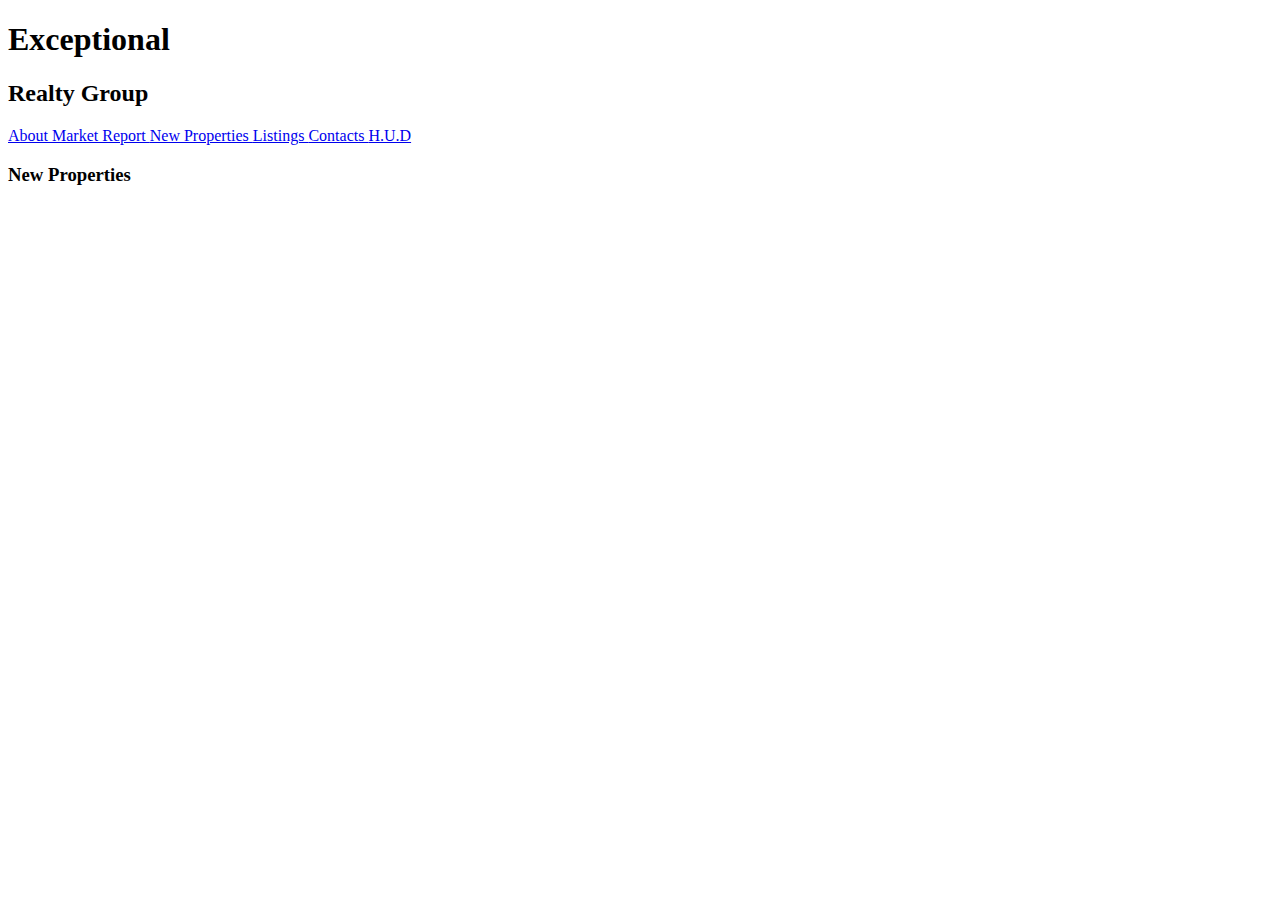
<file: new-properties.html>
<!doctype html>
<html lang="en">
   <head> 
      <!-- this is a comment -->
      <!-- 
       The head section contains info for search engines and the browser and is not seen by site visitors 
       -->

    <meta charset="UTF-8">
    <title> Exceptional Realty Group - Luxury Homes - About </title>
   </head> 
   
   <body> 
    <!-- 
       The body is the viewable area. For example we can see text, links, images and media. 
         foldername = go insider folder
         filename = use file in current directory
         ../ = leave folder and go to parent directory
       -->

      <h1>Exceptional </h1>
      <h2>Realty Group </h2>

      <!--links-->
      <a href="index.html" > About </a>
      <a href="market-report.html" > Market Report </a>
      <a href="new-properties.html" > New Properties </a>
      <a href="real-estate-listings.html" > Listings </a>
      <a href="contacts.html" > Contacts </a>
      <a href="http:/hud.gov" target="_blank" > H.U.D </a>

     <h3>New Properties </h3>
   </body>


 </html>
</file>
